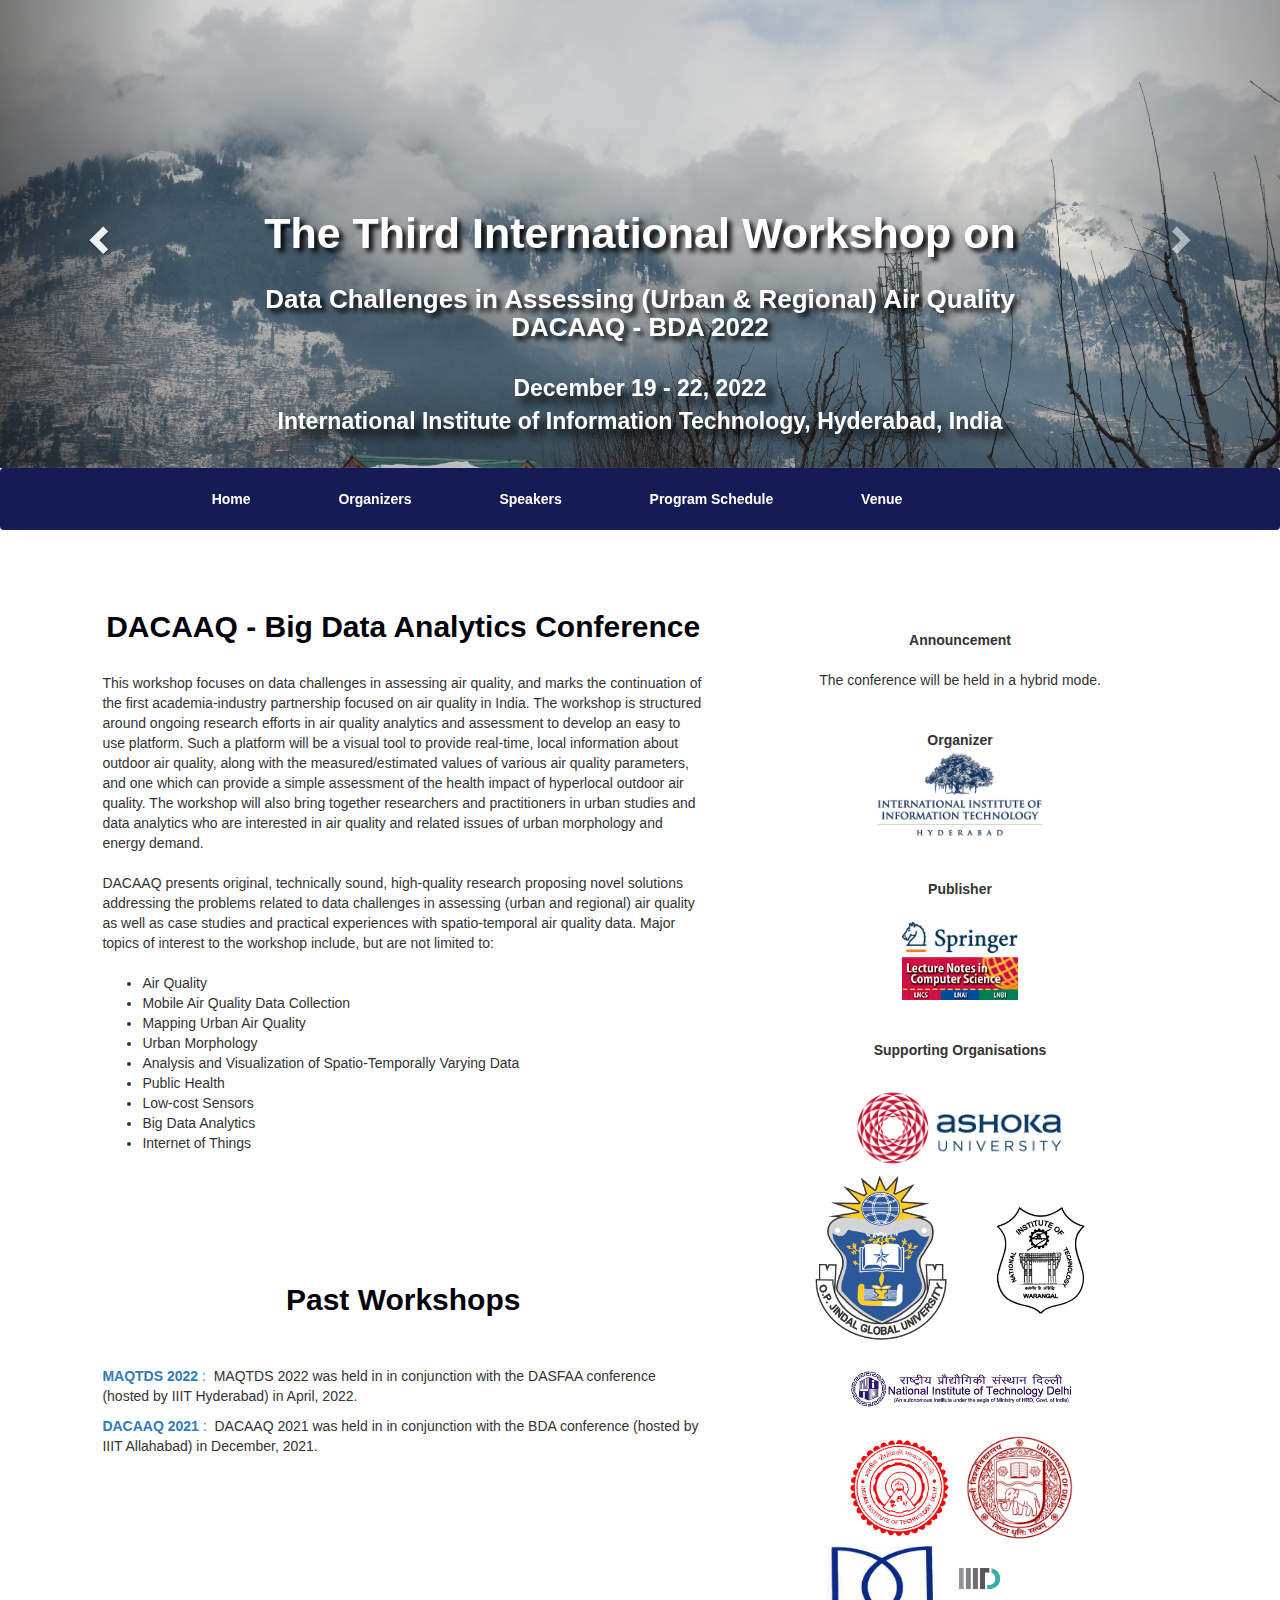
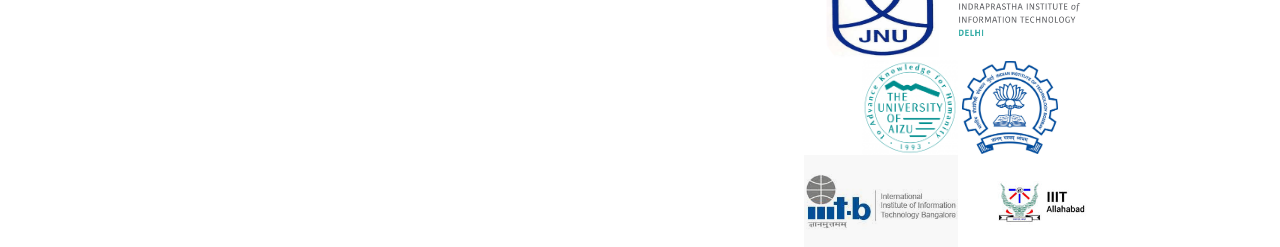
<file: index.html>
<!DOCTYPE html>
<html lang="en">
<head>
 <title>DACAAQ 2022</title>
  <meta charset="utf-8">
  <meta name="viewport" content="width=device-width, initial-scale=1">
  <link rel="stylesheet" href="https://maxcdn.bootstrapcdn.com/bootstrap/4.4.1/css/bootstrap.min.css">
  <script src="https://ajax.googleapis.com/ajax/libs/jquery/3.4.1/jquery.min.js"></script>
  <script src="https://cdnjs.cloudflare.com/ajax/libs/popper.js/1.16.0/umd/popper.min.js"></script>
  <script src="https://maxcdn.bootstrapcdn.com/bootstrap/4.4.1/js/bootstrap.min.js"></script>
  <link rel="stylesheet" type="text/css" href="style.css">
  <link rel="stylesheet" href="https://maxcdn.bootstrapcdn.com/bootstrap/3.4.1/css/bootstrap.min.css">
  <script src="https://ajax.googleapis.com/ajax/libs/jquery/3.5.1/jquery.min.js"></script>
  <link rel="stylesheet" href="https://cdnjs.cloudflare.com/ajax/libs/font-awesome/4.7.0/css/font-awesome.min.css">
</head>

   <style>
  /* Make the image fully responsive */


.carousel-inner img {
      width: 100%;
     
  }

.dropdown-item:hover {
  background-color: maroon;
}

    @media only screen and (max-width: 849px) {

      .para{font:11px!important;}

      .carousel-caption {
        padding-top: 10px !important;
        padding-bottom: 0px !important;
      }

      .carousel-image {
        height: 100%px;
        width: 100%;
      }

      .header-text {
        font-size: 13px;
        text-shadow: 2.2px 2.2px 5px black;
      }

      .header-main {
        font-size: 15px;
        text-shadow: 2.2px 2.2px 5px black;
      }
    }

    @media only screen and (min-width: 850px) {

       .para{font:11px!important;}

      .carousel-caption {
        padding-top: 10px !important;
        padding-bottom: 0px !important;
      }

      .carousel-image {
        height: 100%;
        width: 100%;
      }

      .header-text {
        font-size: 25px;
        text-shadow: 4px 4px 5px black;
      }

      .header-main {
        font-size: 43px;
        text-shadow: 4px 4px 5px black;
      }
      .header-mainn {
        font-size: 26px;
        text-shadow: 4px 4px 5px black;
      }
      .header-mainnn {
        font-size: 23px;
        text-shadow: 8px 8px 8px black;
      }
    }

  </style>

 
  <div id="myCarousel" class="carousel slide" data-ride="carousel">
    <!-- Indicators -->

    <!-- Wrapper for slides -->
  <div class="carousel-inner">
    <div class="carousel-item active">
      <img src="images/DSC_0007.JPG" >
    </div>
    <div class="carousel-item">
      <img src="images/DSC_0010.JPG"  >
    </div>
    <div class="carousel-item">
      <img src="images/DSC_0020.JPG" >
    </div>
  
    </div>

    <!-- Left and right controls -->
    <a class="left carousel-control" href="#myCarousel" data-slide="prev">
      <span class="glyphicon glyphicon-chevron-left"></span>
      <span class="sr-only">Previous</span>
    </a>
    <a class="right carousel-control" href="#myCarousel" data-slide="next">
      <span class="glyphicon glyphicon-chevron-right"></span>
      <span class="sr-only">Next</span>
    </a>
      <div class="carousel-caption">
          <p class="header-main"><b>The Third International Workshop on<br>
          <h3 class="header-mainn">Data Challenges in Assessing (Urban & Regional) Air Quality
         DACAAQ - BDA 2022</h3><br>
<p class="header-mainnn">December 19 - 22, 2022<br>
International Institute of Information Technology, Hyderabad, India</p></b></p></div>
  </div>
</div>

 <nav class="navbar navbar-expand-md " style="background-color: #151B54!Important; color: white!Important; 
  text-align: center;">
      <button class="navbar-toggler" type="button" data-toggle="collapse" data-target="#navbarNav"
aria-controls="navbarNav" aria-expanded="false" aria-label="Toggle navigation">
<i class="fa fa-bars" aria-hidden="true"></i>
      </button>
      <div class="collapse navbar-collapse" id="navbarNav">
<ul class="navbar-nav container">
  <li class="nav-item active">
   <a class="nav-link" href="index.html" style="font-weight: bold;color: white!Important"> <span class="sr-only">(current)</span></a>
 </li>
 <li class="nav-item active">
   <a class="nav-link" href="index.html" style="font-weight: bold;color: white!Important"><b>Home</b> <span class="sr-only">(current)</span></a>
 </li>
 
 <li class="nav-item">
   <a class="nav-link" href="organ.html" style="font-weight: bold;color: white!Important"><b>Organizers</b></a>
 </li>
   
 <li class="nav-item">
   <a class="nav-link" href="speakers.html" style="font-weight: bold;color: white!Important"><b>Speakers</b></a>
 </li>
 <a class="nav-link" href="programs.html" style="font-weight: bold;color: white!Important"><b>Program Schedule</b></a>
  <li class="nav-item active">
   <a class="nav-link" href="venue.html" style="font-weight: bold;color: white!Important"><b>Venue</b><span class="sr-only">(current)</span></a>
 </li>
       <a class="nav-link" href="index.html" style="font-weight: bold;color: white!Important"> <span class="sr-only">(current)</span></a>
 </li>
 <li class="nav-item active">
      <!--
      <a class="dropdown-item"  href="/conference/attendees/visa" style="color: white!Important">Visa Inquiry</a>
<a class="dropdown-item" href="/conference/attendees/travel" style="color: white!Important">Travel And Accommodation</a>
<a class="dropdown-item" href="/conference/attendees/gallery" style="color: white!Important">Gallery</a>
   </div>
 </li>
   
 <li class="nav-item">
   <a class="nav-link" href="/conference/tutorials" style="color: white!Important">Tutorials</a>
 </li>
   
 <li class="nav-item">
   <a class="nav-link" href="/conference/workshops"style="color: white!Important">Workshops</a>
 </li>
   
 <li class="nav-item">
      <a class="nav-link" href="/conference/registration" style="color: white!Important">Registration</a>
    </li>

    <li class="nav-item">
    <a class="nav-link" href="/conference/sponsorship" style="color: white!Important">Sponsorship</a>
    </li>
-->

   
       </ul>
     </div>
   </nav>
 </div>

 <body>
<style>.side-container {
  position: absolute;
  right: 10%;
  left: 60%;
}

.bide-container {
  position: absolute;
  right: 45%;
  left:8%;
}

.abide-container {
  right: 45%;
  left:8%;
}</style>

 </div>
      </div>
      <div class="side-container">
        <center>
          <div class="side-ele">
            <div class="side-title">

              <br>
              <strong class="cfp"><br><br><br>
                Announcement<br><br>
              </strong>
              
                The conference will be held in a hybrid mode.<br>

             
              <strong class="cfp"><br><br>
                Organizer
              </strong>
            </div>
            <div class="side-img">
              <a target="_blank" href="https://ashoka.edu.in">
                <img width="45%" src="images/Ashoka.png"></a>
            </div><br><br>
          </div>
          <div class="side-ele">
            <div class="side-title">
              <strong class="cfp">
                Publisher
              </strong>
            </div><br>
            <div class="side-img">
              <a target="_blank" href="https://www.springer.com/gp/computer-science/lncs">
                <img width="30%" src="images/Springer.png">
              </a>
            </div>
          </div><br><br>
<div class="side-ele">
            <div class="side-title">
              <strong class="cfp">
                Supporting Organisations
              </strong>
            </div>
            <div class="side-img"><br>
                           <a target="_blank" href="https://www.ashoka.edu.in">
                <img width="60%" src="Ashoka.png"><br>
              </a>
                  <a target="_blank" href="https://jgu.edu.in/">
                <img width="40%" src="images/opj.png">
              </a>
                <a target="_blank" href="https://www.nitw.ac.in/">
                <img width="40%" src="images/nitw.jpg">
              </a><br><br>
            	 <a target="_blank" href="https://www.nitdelhi.ac.in">
                <img width="60%" src="images/nitd.png"><br>
              </a><br>
              <a target="_blank" href="https://home.iitd.ac.in/">
                <img width="30%" src="images/iitd.png">
              </a>
              <a target="_blank" href="http://www.du.ac.in">
                <img width="30%" src="images/du.png">
              </a><br>
              <a target="_blank" href="https://www.jnu.ac.in/">
                <img width="30%" src="images/jnu.jpg">
              </a>
              <a target="_blank" href="https://www.iiitd.ac.in/">
                <img width="40%" src="images/iiitd.jpg">
              </a><br>
              <a target="_blank" href="https://www.u-aizu.ac.jp/en/">
                <img width="25%" src="images/aizu.png">
              </a>
              <a target="_blank" href="http://www.iitb.ac.in/">
                <img width="25%" src="images/iitb.jpg"><br>
  				<a target="_blank" href="https://www.iiitb.ac.in/">
                <img width="40%" src="images/iiitb.png">
              </a>
              <a target="_blank" href="https://www.iiita.ac.in/">
                <img width="40%" src="images/iiita.jpg">

              </a>
              <br>
            </div>
          </div>

</center></div>
  <div class="bide-container">

          <center>
            <br><br>
            <h2><strong style="color: #03000e">DACAAQ - Big Data Analytics Conference</strong></h2></center><br>

   <div class="para">This workshop focuses on data challenges in assessing air quality, and marks the continuation of the first academia-industry partnership focused on air quality in India. The workshop is structured around ongoing research efforts in air quality analytics and assessment to develop an easy to use platform. Such a platform will be a visual tool to provide real-time, local information about outdoor air quality, along with the measured/estimated values of various air quality parameters, and one which can provide a simple assessment of the health impact of hyperlocal outdoor air quality. The workshop will also bring together researchers and practitioners in urban studies and data analytics who are interested in air quality and related issues of urban morphology and energy demand. <br><br>

DACAAQ presents original, technically sound, high-quality research proposing novel solutions addressing the problems related to data challenges in assessing (urban and regional) air quality as well as case studies and practical experiences with spatio-temporal air quality data. Major topics of interest to the workshop include, but are not limited to: <br><br>

<ul>

<li>Air Quality
<li>Mobile Air Quality Data Collection 
<li>Mapping Urban Air Quality
<li>Urban Morphology
<li>Analysis and Visualization of Spatio-Temporally Varying Data
<li>Public Health
<li>Low-cost Sensors
<li>Big Data Analytics
<li>Internet of Things

</ul> 

<br><br>

<br>
          <center><br><br>
            <h2><strong style="color: #03000e">Past Workshops</strong></h2><br>
          </center><br>


              <p><a href="https://cs.ashoka.edu.in/maqtds/" target="_blank"><b>MAQTDS 2022</b> :</a>&nbsp; MAQTDS 2022 was held in in conjunction with the DASFAA conference (hosted by IIIT Hyderabad) in April, 2022.</p>

              <p><a href="https://ml2ct.ashoka.edu.in/en/events/bda-dacaaq/" target="_blank"> <b>DACAAQ 2021</b> :</a>&nbsp; DACAAQ 2021 was held in in conjunction with the BDA conference (hosted by IIIT Allahabad) in December, 2021.</p>


            </ul>
            <br />
          </div>

  
  <!-- Left and right controls -->
 </div>
</body>
</html>
</file>
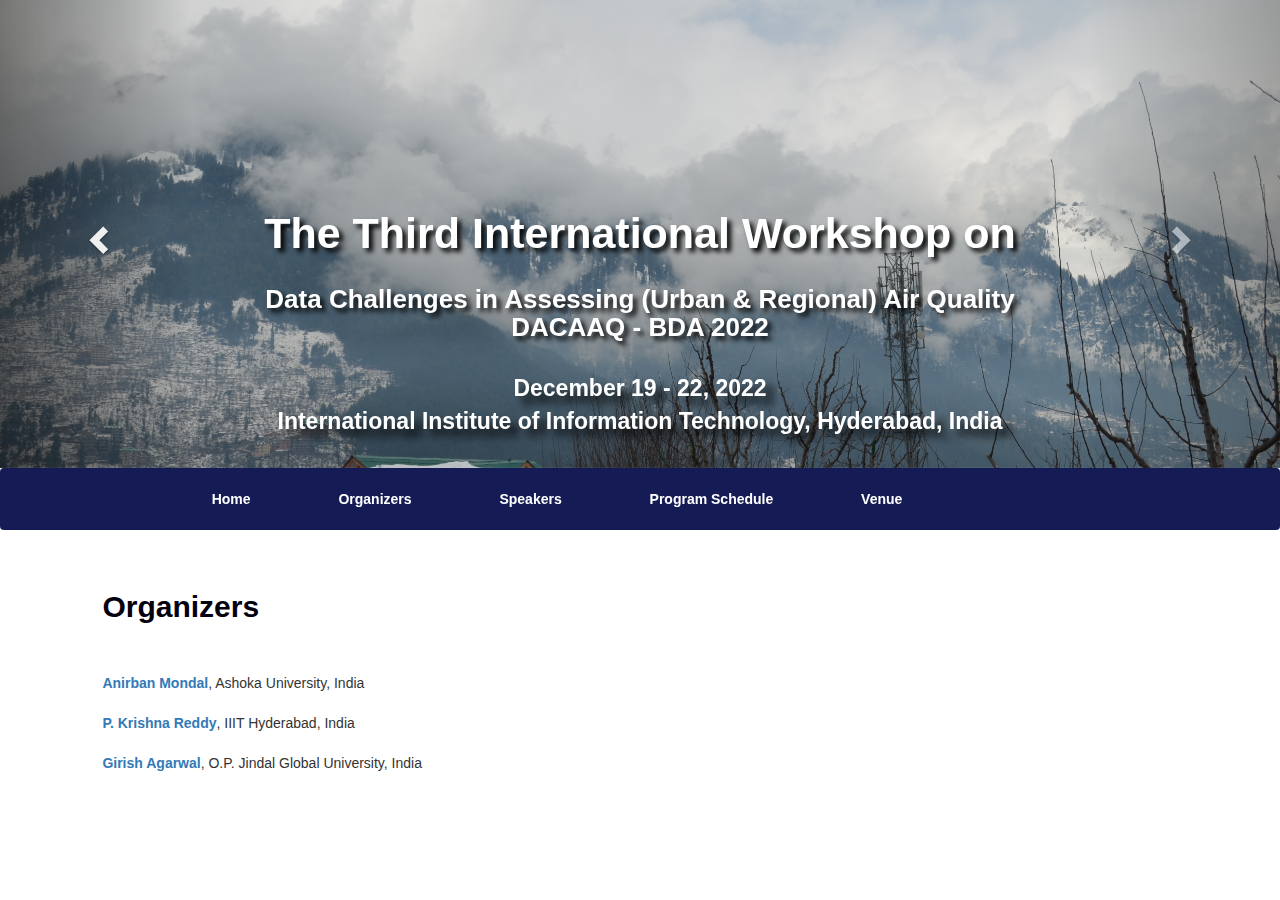
<file: organ.html>
<!DOCTYPE html>
<html lang="en">
<head>
 <title>DACAAQ 2022</title>
  <meta charset="utf-8">
  <meta name="viewport" content="width=device-width, initial-scale=1">
  <link rel="stylesheet" href="https://maxcdn.bootstrapcdn.com/bootstrap/4.4.1/css/bootstrap.min.css">
  <script src="https://ajax.googleapis.com/ajax/libs/jquery/3.4.1/jquery.min.js"></script>
  <script src="https://cdnjs.cloudflare.com/ajax/libs/popper.js/1.16.0/umd/popper.min.js"></script>
  <script src="https://maxcdn.bootstrapcdn.com/bootstrap/4.4.1/js/bootstrap.min.js"></script>
  <link rel="stylesheet" type="text/css" href="style.css">
  <link rel="stylesheet" href="https://maxcdn.bootstrapcdn.com/bootstrap/3.4.1/css/bootstrap.min.css">
  <script src="https://ajax.googleapis.com/ajax/libs/jquery/3.5.1/jquery.min.js"></script>
  <link rel="stylesheet" href="https://cdnjs.cloudflare.com/ajax/libs/font-awesome/4.7.0/css/font-awesome.min.css">
</head>

   <style>
  /* Make the image fully responsive */


.carousel-inner img {
      width: 100%;
     
  }

.dropdown-item:hover {
  background-color: maroon;
}

    @media only screen and (max-width: 849px) {

      .para{font:11px!important;}

      .carousel-caption {
        padding-top: 10px !important;
        padding-bottom: 0px !important;
      }

      .carousel-image {
        height: 100%px;
        width: 100%;
      }

      .header-text {
        font-size: 13px;
        text-shadow: 2.2px 2.2px 5px black;
      }

      .header-main {
        font-size: 15px;
        text-shadow: 2.2px 2.2px 5px black;
      }
    }

    @media only screen and (min-width: 850px) {

       .para{font:11px!important;}

      .carousel-caption {
        padding-top: 10px !important;
        padding-bottom: 0px !important;
      }

      .carousel-image {
        height: 100%;
        width: 100%;
      }

      .header-text {
        font-size: 25px;
        text-shadow: 4px 4px 5px black;
      }

      .header-main {
        font-size: 43px;
        text-shadow: 4px 4px 5px black;
      }
      .header-mainn {
        font-size: 26px;
        text-shadow: 4px 4px 5px black;
      }
      .header-mainnn {
        font-size: 23px;
        text-shadow: 8px 8px 8px black;
      }
    }

  </style>

 
  <div id="myCarousel" class="carousel slide" data-ride="carousel">
    <!-- Indicators -->

    <!-- Wrapper for slides -->
  <div class="carousel-inner">
    <div class="carousel-item active">
      <img src="images/DSC_0007.JPG" >
    </div>
    <div class="carousel-item">
      <img src="images/DSC_0010.JPG"  >
    </div>
    <div class="carousel-item">
      <img src="images/DSC_0020.JPG" >
    </div>
  
    </div>

    <!-- Left and right controls -->
    <a class="left carousel-control" href="#myCarousel" data-slide="prev">
      <span class="glyphicon glyphicon-chevron-left"></span>
      <span class="sr-only">Previous</span>
    </a>
    <a class="right carousel-control" href="#myCarousel" data-slide="next">
      <span class="glyphicon glyphicon-chevron-right"></span>
      <span class="sr-only">Next</span>
    </a>
      <div class="carousel-caption">
          <p class="header-main"><b>The Third International Workshop on<br>
          <h3 class="header-mainn">Data Challenges in Assessing (Urban & Regional) Air Quality
         DACAAQ - BDA 2022</h3><br>
<p class="header-mainnn">December 19 - 22, 2022<br>
International Institute of Information Technology, Hyderabad, India</p></b></p></div>
  </div>
</div>

 <nav class="navbar navbar-expand-md " style="background-color: #151B54!Important; color: white!Important; 
  text-align: center;">
      <button class="navbar-toggler" type="button" data-toggle="collapse" data-target="#navbarNav"
aria-controls="navbarNav" aria-expanded="false" aria-label="Toggle navigation">
<i class="fa fa-bars" aria-hidden="true"></i>
      </button>
      <div class="collapse navbar-collapse" id="navbarNav">
<ul class="navbar-nav container">
  <li class="nav-item active">
   <a class="nav-link" href="index.html" style="font-weight: bold;color: white!Important"> <span class="sr-only">(current)</span></a>
 </li>
 <li class="nav-item active">
   <a class="nav-link" href="index.html" style="font-weight: bold;color: white!Important"><b>Home</b> <span class="sr-only">(current)</span></a>
 </li>
 
 <li class="nav-item">
   <a class="nav-link" href="organ.html" style="font-weight: bold;color: white!Important"><b>Organizers</b></a>
 </li>
   
 <li class="nav-item">
   <a class="nav-link" href="speakers.html" style="font-weight: bold;color: white!Important"><b>Speakers</b></a>
 </li>
 <a class="nav-link" href="programs.html" style="font-weight: bold;color: white!Important"><b>Program Schedule</b></a>
  <li class="nav-item active">
   <a class="nav-link" href="venue.html" style="font-weight: bold;color: white!Important"><b>Venue</b><span class="sr-only">(current)</span></a>
 </li>
       <a class="nav-link" href="index.html" style="font-weight: bold;color: white!Important"> <span class="sr-only">(current)</span></a>
 </li>
 <li class="nav-item active">
      <!--
      <a class="dropdown-item"  href="/conference/attendees/visa" style="color: white!Important">Visa Inquiry</a>
<a class="dropdown-item" href="/conference/attendees/travel" style="color: white!Important">Travel And Accommodation</a>
<a class="dropdown-item" href="/conference/attendees/gallery" style="color: white!Important">Gallery</a>
   </div>
 </li>
   
 <li class="nav-item">
   <a class="nav-link" href="/conference/tutorials" style="color: white!Important">Tutorials</a>
 </li>
   
 <li class="nav-item">
   <a class="nav-link" href="/conference/workshops"style="color: white!Important">Workshops</a>
 </li>
   
 <li class="nav-item">
      <a class="nav-link" href="/conference/registration" style="color: white!Important">Registration</a>
    </li>

    <li class="nav-item">
    <a class="nav-link" href="/conference/sponsorship" style="color: white!Important">Sponsorship</a>
    </li>
-->

   
       </ul>
     </div>
   </nav>
 </div>

 <body>
<style>.side-container {
  position: absolute;
  right: 10%;
  left: 60%;
}

.bide-container {
  position: absolute;
  right: 45%;
  left:8%;
}

.abide-container {
  right: 45%;
  left:8%;
}</style>

 </div>
      </div>

</center></div>

<br>
<div class="bide-container">

         
            
            <h2><strong style="color: #03000e;">Organizers</strong></h2><br>
<br>
      <p>
                      <a href="https://www.ashoka.edu.in/profile/anirban-mondal/"><b>Anirban Mondal</b></a>, Ashoka University, India<br><br>
         <a href="https://faculty.iiit.ac.in/~pkreddy/"><b>P. Krishna Reddy</b></a>, IIIT Hyderabad, India<br><br>
         <a href="https://jgu.edu.in/jsaa/node/64"><b>Girish Agarwal</b></a>, O.P. Jindal Global University, India<br><br>

      </p>
     </div>
    <br><br>

    </div>
  
  </a>
</div>
</body>
</html>
</file>
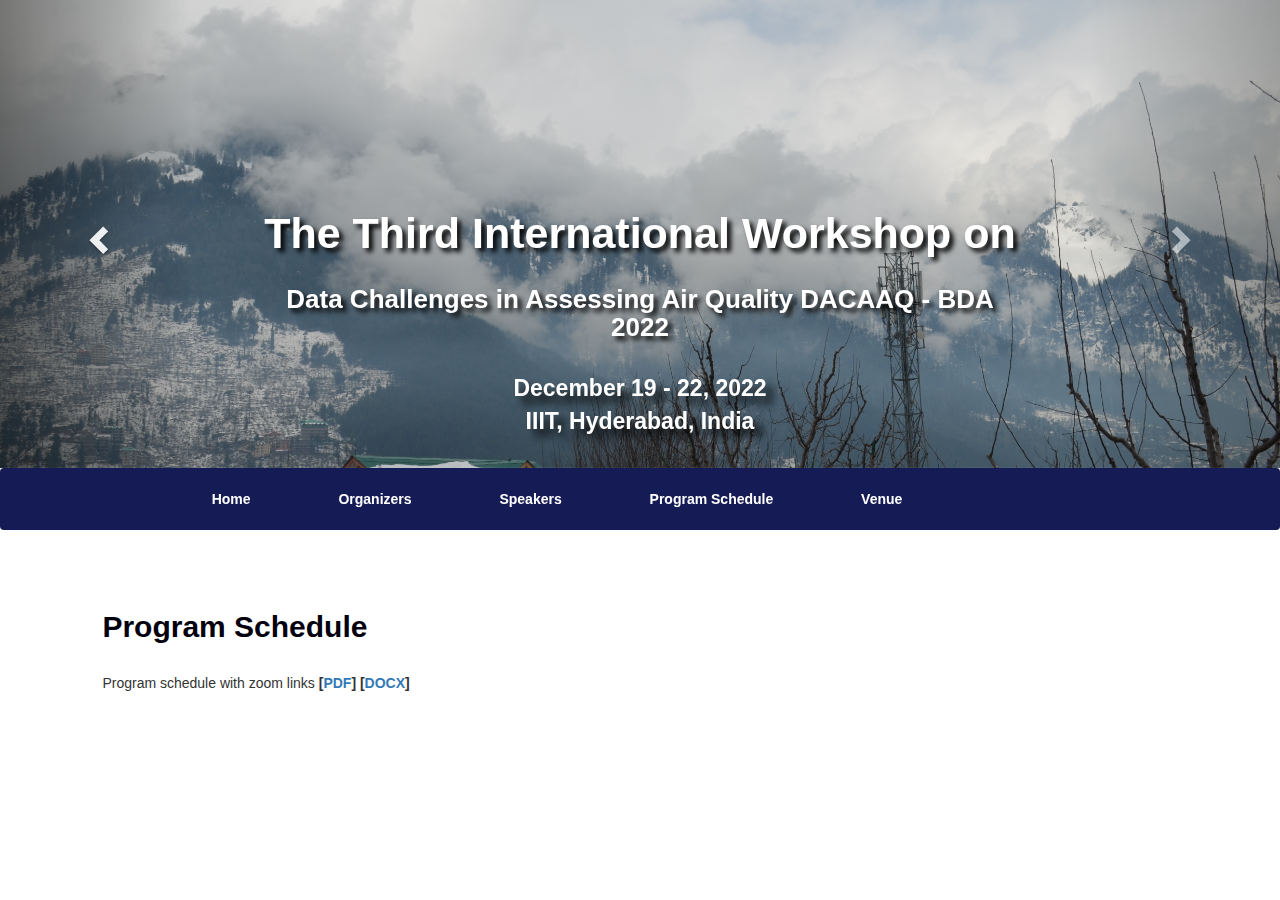
<file: programs.html>
<!DOCTYPE html>
<html lang="en">
<head>
 <title>DACAAQ 2022</title>
  <meta charset="utf-8">
  <meta name="viewport" content="width=device-width, initial-scale=1">
  <link rel="stylesheet" href="https://maxcdn.bootstrapcdn.com/bootstrap/4.4.1/css/bootstrap.min.css">
  <script src="https://ajax.googleapis.com/ajax/libs/jquery/3.4.1/jquery.min.js"></script>
  <script src="https://cdnjs.cloudflare.com/ajax/libs/popper.js/1.16.0/umd/popper.min.js"></script>
  <script src="https://maxcdn.bootstrapcdn.com/bootstrap/4.4.1/js/bootstrap.min.js"></script>
  <link rel="stylesheet" type="text/css" href="style.css">
  <link rel="stylesheet" href="https://maxcdn.bootstrapcdn.com/bootstrap/3.4.1/css/bootstrap.min.css">
  <script src="https://ajax.googleapis.com/ajax/libs/jquery/3.5.1/jquery.min.js"></script>
  <link rel="stylesheet" href="https://cdnjs.cloudflare.com/ajax/libs/font-awesome/4.7.0/css/font-awesome.min.css">
</head>

   <style>
  /* Make the image fully responsive */


.carousel-inner img {
      width: 100%;
     
  }

.dropdown-item:hover {
  background-color: maroon;
}

@media only screen and (max-width: 499px) {

      .para{font:11px!important;}

      .carousel-caption {
        padding-top: 10px !important;
        padding-bottom: 0px !important;
      }

      .carousel-image {
        height: 100%px;
        width: 100%;
      }

      .header-text {
        font-size: 13px;
        text-shadow: 2.2px 2.2px 5px black;
      }

      .header-main {
        font-size: 12px;
        text-shadow: 2.2px 2.2px 5px black;
      }
      .header-mainn {
        font-size: 12px;
        text-shadow: 2.2px 2.2px 5px black;
      }
      .header-mainnn {
        font-size: 12px;
        text-shadow: 2.2px 2.2px 8px black;
      }
    }


 @media only screen and (min-width: 500px) {

      .para{font:11px!important;}

      .carousel-caption {
        padding-top: 10px !important;
        padding-bottom: 0px !important;
      }

      .carousel-image {
        height: 100%px;
        width: 100%;
      }

      .header-text {
        font-size: 13px;
        text-shadow: 2.2px 2.2px 5px black;
      }

      .header-main {
        font-size: 15px;
        text-shadow: 2.2px 2.2px 5px black;
      }
      .header-mainn {
        font-size: 15px;
        text-shadow: 2.2px 2.2px 5px black;
      }
      .header-mainnn {
        font-size: 15px;
        text-shadow: 2.2px 2.2px 8px black;
      }
    }

    @media only screen and (min-width: 600px) {

      .para{font:11px!important;}

      .carousel-caption {
        padding-top: 10px !important;
        padding-bottom: 0px !important;
      }

      .carousel-image {
        height: 100%px;
        width: 100%;
      }

      .header-text {
        font-size: 13px;
        text-shadow: 2.2px 2.2px 5px black;
      }

      .header-main {
        font-size: 20px;
        text-shadow: 2.2px 2.2px 5px black;
      }
      .header-mainn {
        font-size: 20px;
        text-shadow: 2.2px 2.2px 5px black;
      }
      .header-mainnn {
        font-size: 20px;
        text-shadow: 2.2px 2.2px 8px black;
      }
    }

    @media only screen and (min-width: 950px) {

       .para{font:11px!important;}

      .carousel-caption {
        padding-top: 10px !important;
        padding-bottom: 0px !important;
      }

      .carousel-image {
        height: 100%;
        width: 100%;
      }

      .header-text {
        font-size: 25px;
        text-shadow: 4px 4px 5px black;
      }

      .header-main {
        font-size: 43px;
        text-shadow: 4px 4px 5px black;
      }
      .header-mainn {
        font-size: 26px;
        text-shadow: 4px 4px 5px black;
      }
      .header-mainnn {
        font-size: 23px;
        text-shadow: 8px 8px 8px black;
      }
    }

  </style>

 
  <div id="myCarousel" class="carousel slide" data-ride="carousel">
    <!-- Indicators -->

    <!-- Wrapper for slides -->
  <div class="carousel-inner">
    <div class="carousel-item active">
      <img src="images/DSC_0007.JPG" >
    </div>
    <div class="carousel-item">
      <img src="images/DSC_0010.JPG"  >
    </div>
    <div class="carousel-item">
      <img src="images/DSC_0020.JPG" >
    </div>
  
    </div>

    <!-- Left and right controls -->
    <a class="left carousel-control" href="#myCarousel" data-slide="prev">
      <span class="glyphicon glyphicon-chevron-left"></span>
      <span class="sr-only">Previous</span>
    </a>
    <a class="right carousel-control" href="#myCarousel" data-slide="next">
      <span class="glyphicon glyphicon-chevron-right"></span>
      <span class="sr-only">Next</span>
    </a>
      <div class="carousel-caption">
          <p class="header-main"><b>The Third International Workshop on<br>
          <h3 class="header-mainn">Data Challenges in Assessing Air Quality
         DACAAQ - BDA 2022</h3><br>
<p class="header-mainnn">December 19 - 22, 2022<br>
IIIT, Hyderabad, India</p></b></p></div>
  </div>
</div>

 <nav class="navbar navbar-expand-md " style="background-color: #151B54!Important; color: white!Important; 
  text-align: center;">
      <button class="navbar-toggler" type="button" data-toggle="collapse" data-target="#navbarNav"
aria-controls="navbarNav" aria-expanded="false" aria-label="Toggle navigation">
<i class="fa fa-bars" aria-hidden="true"></i>
      </button>
      <div class="collapse navbar-collapse" id="navbarNav">
<ul class="navbar-nav container">
  <li class="nav-item active">
   <a class="nav-link" href="index.html" style="font-weight: bold;color: white!Important"> <span class="sr-only">(current)</span></a>
 </li>
 <li class="nav-item active">
   <a class="nav-link" href="index.html" style="font-weight: bold;color: white!Important"><b>Home</b> <span class="sr-only">(current)</span></a>
 </li>
 
 <li class="nav-item">
   <a class="nav-link" href="organ.html" style="font-weight: bold;color: white!Important"><b>Organizers</b></a>
 </li>
   
 <li class="nav-item">
   <a class="nav-link" href="speakers.html" style="font-weight: bold;color: white!Important"><b>Speakers</b></a>
 </li>
 <a class="nav-link" href="programs.html" style="font-weight: bold;color: white!Important"><b>Program Schedule</b></a>
  <li class="nav-item active">
   <a class="nav-link" href="venue.html" style="font-weight: bold;color: white!Important"><b>Venue</b><span class="sr-only">(current)</span></a>
 </li>
       <a class="nav-link" href="index.html" style="font-weight: bold;color: white!Important"> <span class="sr-only">(current)</span></a>
 </li>
 <li class="nav-item active">
      <!--
      <a class="dropdown-item"  href="/conference/attendees/visa" style="color: white!Important">Visa Inquiry</a>
<a class="dropdown-item" href="/conference/attendees/travel" style="color: white!Important">Travel And Accommodation</a>
<a class="dropdown-item" href="/conference/attendees/gallery" style="color: white!Important">Gallery</a>
   </div>
 </li>
   
 <li class="nav-item">
   <a class="nav-link" href="/conference/tutorials" style="color: white!Important">Tutorials</a>
 </li>
   
 <li class="nav-item">
   <a class="nav-link" href="/conference/workshops"style="color: white!Important">Workshops</a>
 </li>
   
 <li class="nav-item">
      <a class="nav-link" href="/conference/registration" style="color: white!Important">Registration</a>
    </li>

    <li class="nav-item">
    <a class="nav-link" href="/conference/sponsorship" style="color: white!Important">Sponsorship</a>
    </li>
-->

   
       </ul>
     </div>
   </nav>
 </div>

 <body>
<style>.side-container {
  position: absolute;
  right: 10%;
  left: 60%;
}

.bide-container {
  position: absolute;
  right: 8%;
  left:8%;
}

.abide-container {
  right: 45%;
  left:8%;
}</style>

 </div>
      </div>

</center></div>
     
 

          <div class="bide-container">
            <br><br>
            <h2><strong style="color: #03000e">Program Schedule</strong></h2><br>
 

Program schedule with zoom links <b>[<a target="_blank" href="content/BDA2020-ProgramSchedule.pdf">PDF</a>] [<a target="_blank" href="content/BDA2020-ProgramSchedule.docx">DOCX</a>]<br></b><br>          
<br><br><br><br>
  
  <!-- Left and right controls -->
 </div>
</body>
</html>
</file>
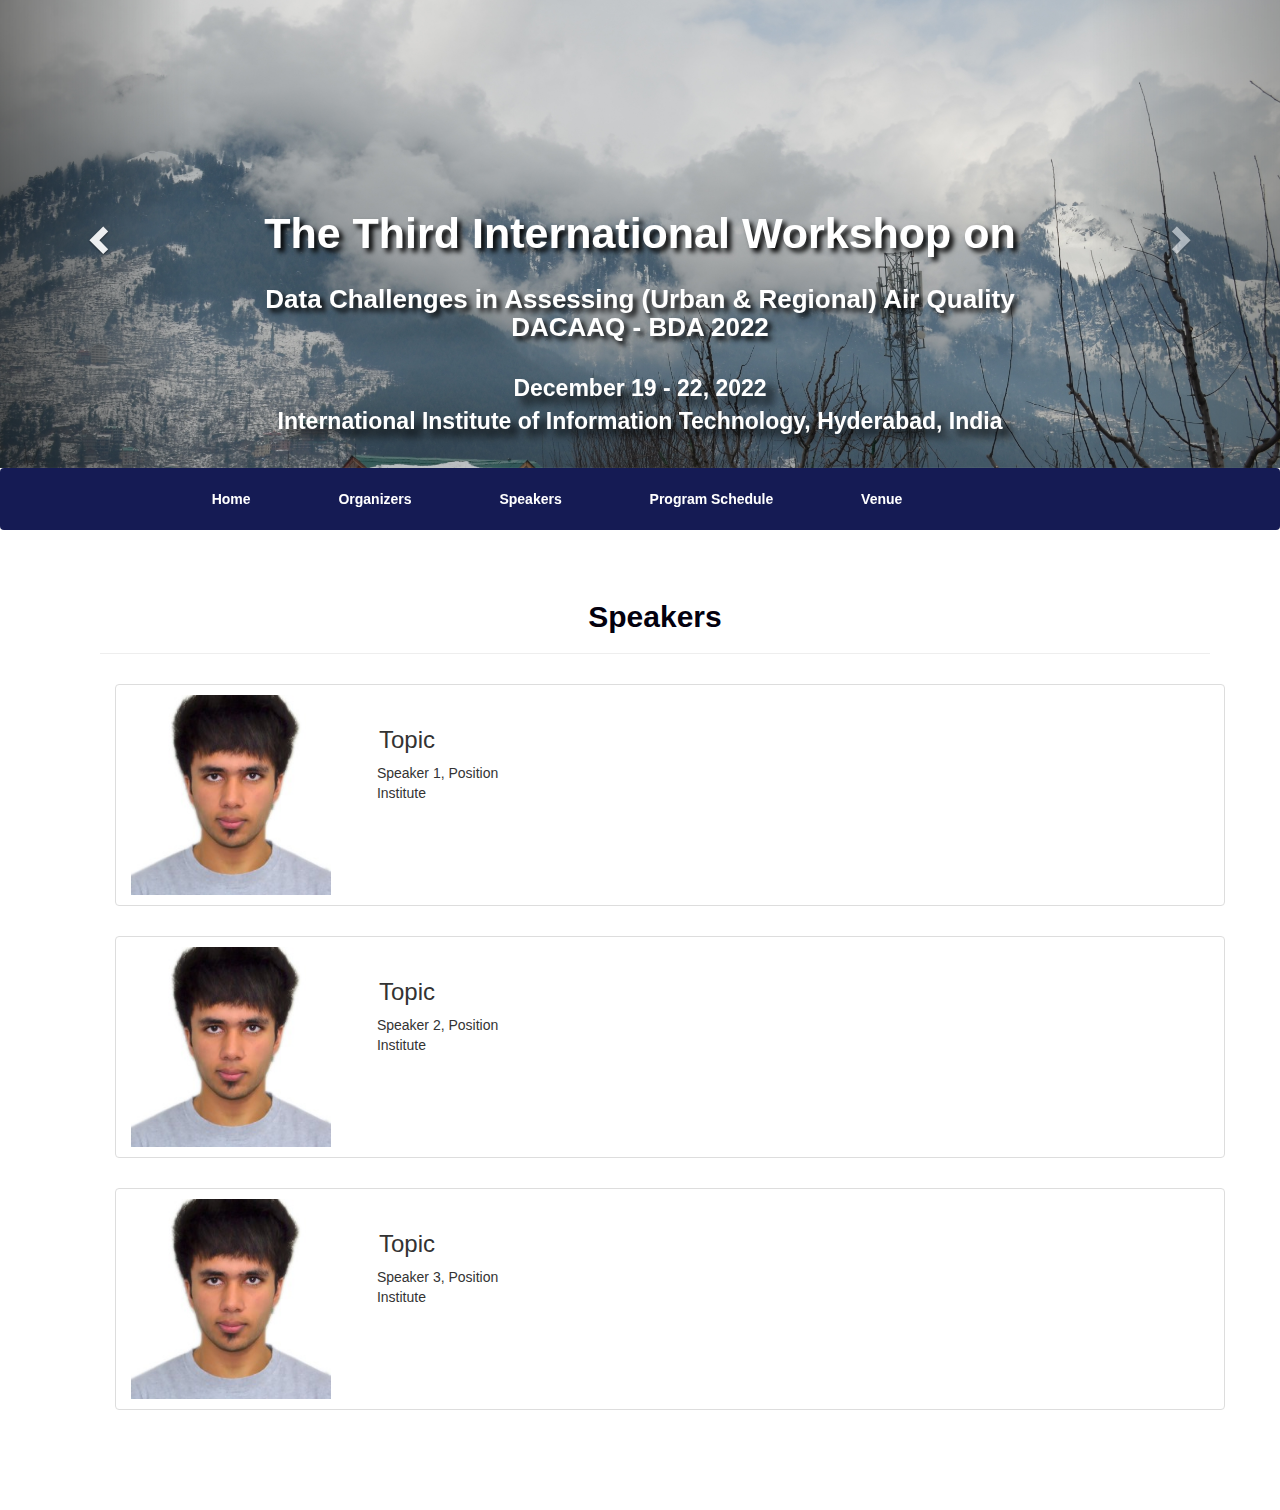
<file: speakers.html>
<!DOCTYPE html>
<html lang="en">
<head>
 <title>DACAAQ 2022</title>
  <meta charset="utf-8">
  <meta name="viewport" content="width=device-width, initial-scale=1">
  <link rel="stylesheet" href="https://maxcdn.bootstrapcdn.com/bootstrap/4.4.1/css/bootstrap.min.css">
  <script src="https://ajax.googleapis.com/ajax/libs/jquery/3.4.1/jquery.min.js"></script>
  <script src="https://cdnjs.cloudflare.com/ajax/libs/popper.js/1.16.0/umd/popper.min.js"></script>
  <script src="https://maxcdn.bootstrapcdn.com/bootstrap/4.4.1/js/bootstrap.min.js"></script>
  <link rel="stylesheet" type="text/css" href="style.css">
  <link rel="stylesheet" href="https://maxcdn.bootstrapcdn.com/bootstrap/3.4.1/css/bootstrap.min.css">
  <script src="https://ajax.googleapis.com/ajax/libs/jquery/3.5.1/jquery.min.js"></script>
  <link rel="stylesheet" href="https://cdnjs.cloudflare.com/ajax/libs/font-awesome/4.7.0/css/font-awesome.min.css">
</head>

   <style>
  /* Make the image fully responsive */


.carousel-inner img {
      width: 100%;
     
  }

.dropdown-item:hover {
  background-color: maroon;
}

    @media only screen and (max-width: 849px) {

      .para{font:11px!important;}

      .carousel-caption {
        padding-top: 10px !important;
        padding-bottom: 0px !important;
      }

      .carousel-image {
        height: 100%px;
        width: 100%;
      }

      .header-text {
        font-size: 13px;
        text-shadow: 2.2px 2.2px 5px black;
      }

      .header-main {
        font-size: 15px;
        text-shadow: 2.2px 2.2px 5px black;
      }
    }

    @media only screen and (min-width: 850px) {

       .para{font:11px!important;}

      .carousel-caption {
        padding-top: 10px !important;
        padding-bottom: 0px !important;
      }

      .carousel-image {
        height: 100%;
        width: 100%;
      }

      .header-text {
        font-size: 25px;
        text-shadow: 4px 4px 5px black;
      }

      .header-main {
        font-size: 43px;
        text-shadow: 4px 4px 5px black;
      }
      .header-mainn {
        font-size: 26px;
        text-shadow: 4px 4px 5px black;
      }
      .header-mainnn {
        font-size: 23px;
        text-shadow: 8px 8px 8px black;
      }
    }

  </style>

 
  <div id="myCarousel" class="carousel slide" data-ride="carousel">
    <!-- Indicators -->

    <!-- Wrapper for slides -->
  <div class="carousel-inner">
    <div class="carousel-item active">
      <img src="images/DSC_0007.JPG" >
    </div>
    <div class="carousel-item">
      <img src="images/DSC_0010.JPG"  >
    </div>
    <div class="carousel-item">
      <img src="images/DSC_0020.JPG" >
    </div>
  
    </div>

    <!-- Left and right controls -->
    <a class="left carousel-control" href="#myCarousel" data-slide="prev">
      <span class="glyphicon glyphicon-chevron-left"></span>
      <span class="sr-only">Previous</span>
    </a>
    <a class="right carousel-control" href="#myCarousel" data-slide="next">
      <span class="glyphicon glyphicon-chevron-right"></span>
      <span class="sr-only">Next</span>
    </a>
      <div class="carousel-caption">
          <p class="header-main"><b>The Third International Workshop on<br>
          <h3 class="header-mainn">Data Challenges in Assessing (Urban & Regional) Air Quality
         DACAAQ - BDA 2022</h3><br>
<p class="header-mainnn">December 19 - 22, 2022<br>
International Institute of Information Technology, Hyderabad, India</p></b></p></div>
  </div>
</div>

 <nav class="navbar navbar-expand-md " style="background-color: #151B54!Important; color: #151B54!Important; 
  text-align: center;">
      <button class="navbar-toggler" type="button" data-toggle="collapse" data-target="#navbarNav"
aria-controls="navbarNav" aria-expanded="false" aria-label="Toggle navigation">
<i class="fa fa-bars" aria-hidden="true"></i>
      </button>
      <div class="collapse navbar-collapse" id="navbarNav">
<ul class="navbar-nav container">
  <li class="nav-item active">
   <a class="nav-link" href="index.html" style="font-weight: bold;color: white!Important"> <span class="sr-only">(current)</span></a>
 </li>
 <li class="nav-item active">
   <a class="nav-link" href="index.html" style="font-weight: bold;color: white!Important"><b>Home</b> <span class="sr-only">(current)</span></a>
 </li>
 
 <li class="nav-item">
   <a class="nav-link" href="organ.html" style="font-weight: bold;color: white!Important"><b>Organizers</b></a>
 </li>
   
 <li class="nav-item">
   <a class="nav-link" href="speakers.html" style="font-weight: bold;color: white!Important"><b>Speakers</b></a>
 </li>
 <a class="nav-link" href="programs.html" style="font-weight: bold;color: white!Important"><b>Program Schedule</b></a>
  <li class="nav-item active">
   <a class="nav-link" href="venue.html" style="font-weight: bold;color: white!Important"><b>Venue</b><span class="sr-only">(current)</span></a>
 </li>
       <a class="nav-link" href="index.html" style="font-weight: bold;color: white!Important"> <span class="sr-only">(current)</span></a>
 </li>
 <li class="nav-item active">
      <!--
      <a class="dropdown-item"  href="/conference/attendees/visa" style="color: white!Important">Visa Inquiry</a>
<a class="dropdown-item" href="/conference/attendees/travel" style="color: white!Important">Travel And Accommodation</a>
<a class="dropdown-item" href="/conference/attendees/gallery" style="color: white!Important">Gallery</a>
   </div>
 </li>
   
 <li class="nav-item">
   <a class="nav-link" href="/conference/tutorials" style="color: white!Important">Tutorials</a>
 </li>
   
 <li class="nav-item">
   <a class="nav-link" href="/conference/workshops"style="color: white!Important">Workshops</a>
 </li>
   
 <li class="nav-item">
      <a class="nav-link" href="/conference/registration" style="color: white!Important">Registration</a>
    </li>

    <li class="nav-item">
    <a class="nav-link" href="/conference/sponsorship" style="color: white!Important">Sponsorship</a>
    </li>
-->

   
       </ul>
     </div>
   </nav>
 </div>

 <body>
<style>.side-container {
  position: absolute;
  right: 10%;
  left: 60%;
}

.bide-container {
  position: absolute;
  right: 45%;
  left:8%;
}

.abide-container {
  right: 45%;
  left:8%;
}</style>

 </div>
      </div>

</center></div>
        <div id="container" class="container">
  <br/>
<div class="sub-1">
  <div class="container" style=" margin: 10px 0 0 0;">
      <h2><strong style="color: #03000e;"><center>Speakers</center></strong></h2>
      <hr/>
      <ul class="list-group">
            <div class="container" style=" margin: 10px 0 0 0;">  <li class="list-group-item"><img src="images/image2.jpg" height="200"><div style="display: inline-block;"><h3>&emsp;&emsp;Topic</h3>&emsp;&emsp;&emsp;  Speaker 1, Position
<br>&emsp;&emsp;&emsp; Institute<br/>
        </a></li></div><br>
    <div class="container" style=" margin: 10px 0 0 0;"><li class="list-group-item"><img src="images/image1.jpg" height="200"><div style="display: inline-block;">
                <h3>&emsp;&emsp;Topic
</h3>&emsp;&emsp;&emsp; Speaker 2, Position <br>&emsp;&emsp;&emsp; Institute<br/>
        </a></li></div><br>
        <div class="container" style=" margin: 10px 0 0 0;"><li class="list-group-item"><img src="images/image3.jpg" height="200"><div style="display: inline-block;">
                <h3>&emsp;&emsp;Topic
</h3>&emsp;&emsp;&emsp; Speaker 3, Position<br>&emsp;&emsp;&emsp; Institute<a/><br/>
       </li></div>
      </ul>

      <br/>

      
      </div>  
    </div>
  </div>

      
      </div>  
    </div>
  </div>
  <br/><br/><br/>
</div>
</div>  
</div>
</body>

</html>

  
</div>
</body>
</html>
</file>
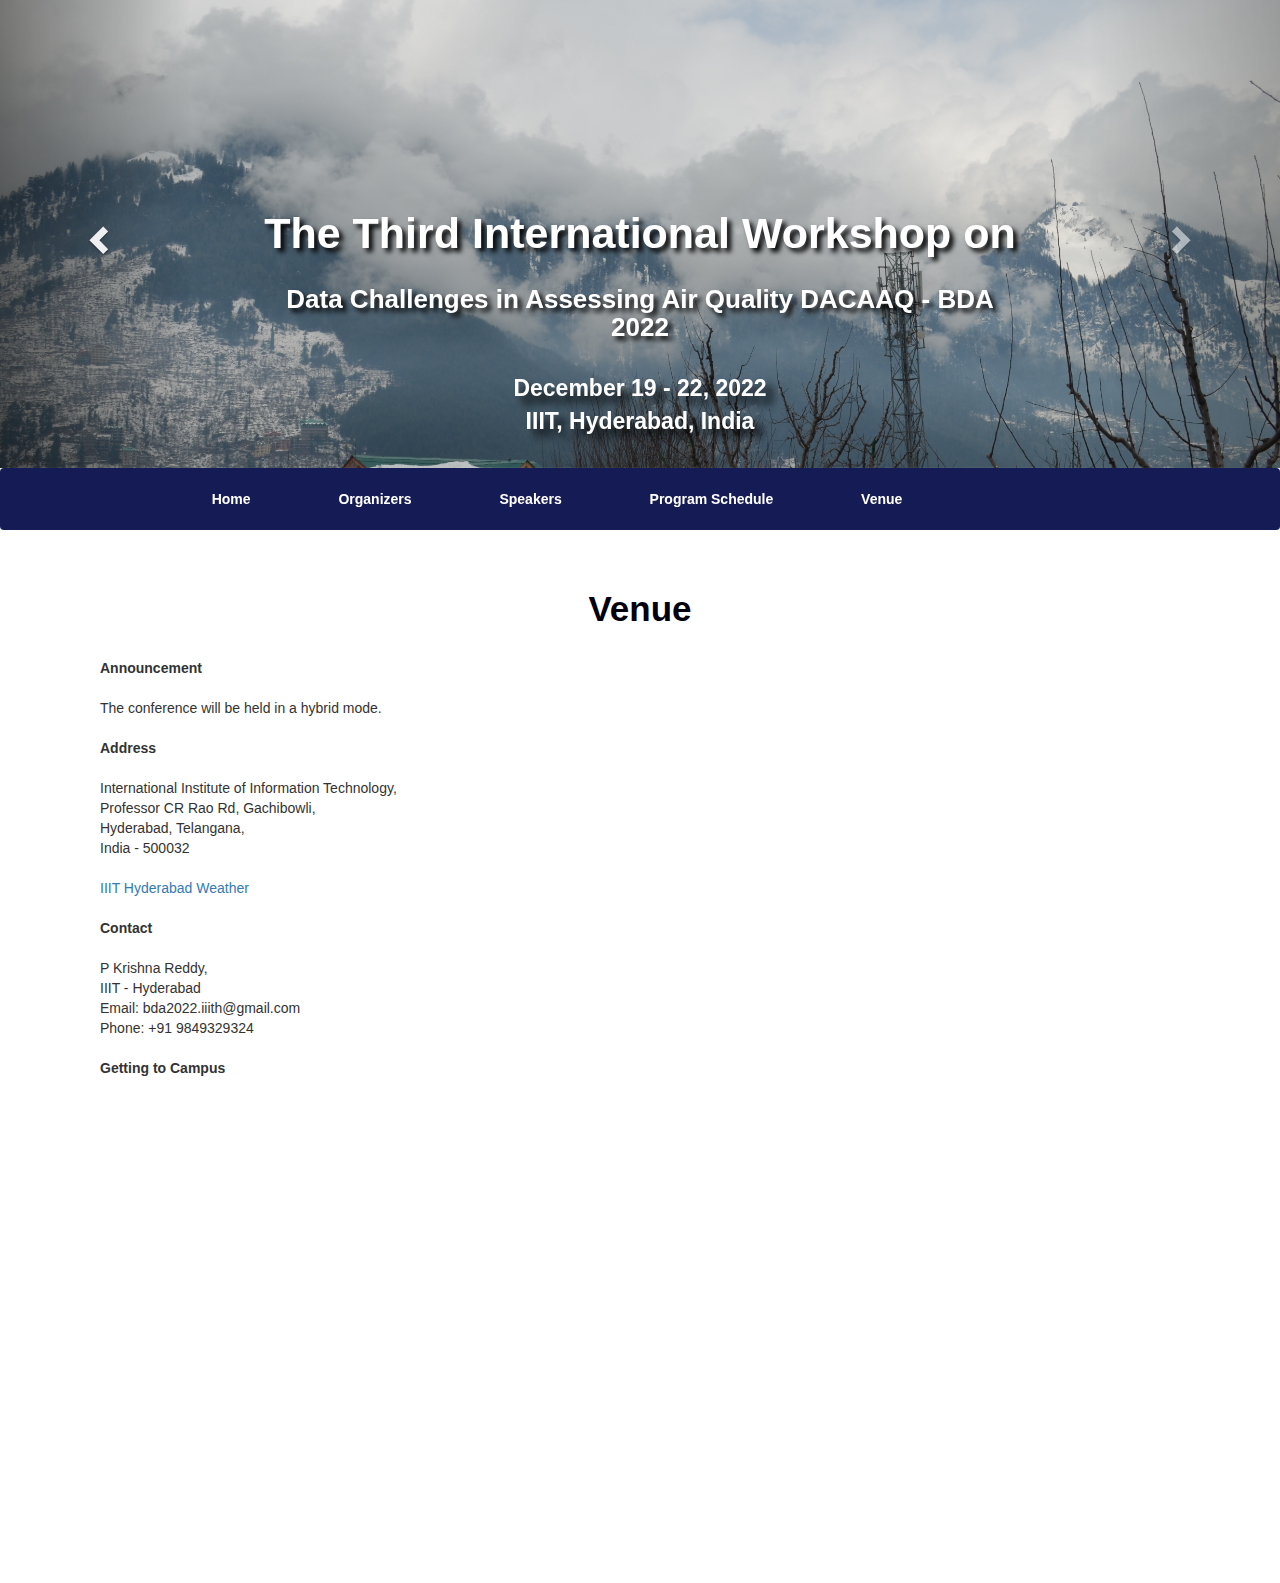
<file: venue.html>
<!DOCTYPE html>
<html lang="en">
<head>
 <title>DACAAQ 2022</title>
  <meta charset="utf-8">
  <meta name="viewport" content="width=device-width, initial-scale=1">
  <link rel="stylesheet" href="https://maxcdn.bootstrapcdn.com/bootstrap/4.4.1/css/bootstrap.min.css">
  <script src="https://ajax.googleapis.com/ajax/libs/jquery/3.4.1/jquery.min.js"></script>
  <script src="https://cdnjs.cloudflare.com/ajax/libs/popper.js/1.16.0/umd/popper.min.js"></script>
  <script src="https://maxcdn.bootstrapcdn.com/bootstrap/4.4.1/js/bootstrap.min.js"></script>
  <link rel="stylesheet" type="text/css" href="style.css">
  <link rel="stylesheet" href="https://maxcdn.bootstrapcdn.com/bootstrap/3.4.1/css/bootstrap.min.css">
  <script src="https://ajax.googleapis.com/ajax/libs/jquery/3.5.1/jquery.min.js"></script>
  <link rel="stylesheet" href="https://cdnjs.cloudflare.com/ajax/libs/font-awesome/4.7.0/css/font-awesome.min.css">
</head>

   <style>
  /* Make the image fully responsive */


.carousel-inner img {
      width: 100%;
     
  }

.dropdown-item:hover {
  background-color: maroon;
}

    @media only screen and (max-width: 849px) {

      .para{font:11px!important;}

      .carousel-caption {
        padding-top: 10px !important;
        padding-bottom: 0px !important;
      }

      .carousel-image {
        height: 100%px;
        width: 100%;
      }

      .header-text {
        font-size: 13px;
        text-shadow: 2.2px 2.2px 5px black;
      }

      .header-main {
        font-size: 15px;
        text-shadow: 2.2px 2.2px 5px black;
      }
      .header-mainn {
        font-size: 15px;
        text-shadow: 2.2px 2.2px 5px black;
      }
      .header-mainnn {
        font-size: 15px;
        text-shadow: 2.2px 2.2px 8px black;
      }
    }

    @media only screen and (min-width: 850px) {

       .para{font:11px!important;}

      .carousel-caption {
        padding-top: 10px !important;
        padding-bottom: 0px !important;
      }

      .carousel-image {
        height: 100%;
        width: 100%;
      }

      .header-text {
        font-size: 25px;
        text-shadow: 4px 4px 5px black;
      }

      .header-main {
        font-size: 43px;
        text-shadow: 4px 4px 5px black;
      }
      .header-mainn {
        font-size: 26px;
        text-shadow: 4px 4px 5px black;
      }
      .header-mainnn {
        font-size: 23px;
        text-shadow: 8px 8px 8px black;
      }
    }

  </style>

 
  <div id="myCarousel" class="carousel slide" data-ride="carousel">
    <!-- Indicators -->

    <!-- Wrapper for slides -->
  <div class="carousel-inner">
    <div class="carousel-item active">
      <img src="images/DSC_0007.JPG" >
    </div>
    <div class="carousel-item">
      <img src="images/DSC_0010.JPG"  >
    </div>
    <div class="carousel-item">
      <img src="images/DSC_0020.JPG" >
    </div>
  
    </div>

    <!-- Left and right controls -->
    <a class="left carousel-control" href="#myCarousel" data-slide="prev">
      <span class="glyphicon glyphicon-chevron-left"></span>
      <span class="sr-only">Previous</span>
    </a>
    <a class="right carousel-control" href="#myCarousel" data-slide="next">
      <span class="glyphicon glyphicon-chevron-right"></span>
      <span class="sr-only">Next</span>
    </a>
      <div class="carousel-caption">
          <p class="header-main"><b>The Third International Workshop on<br>
          <h3 class="header-mainn">Data Challenges in Assessing Air Quality
         DACAAQ - BDA 2022</h3><br>
<p class="header-mainnn">December 19 - 22, 2022<br>
IIIT, Hyderabad, India</p></b></p></div>
  </div>
</div>

 <nav class="navbar navbar-expand-md " style="background-color: #151B54!Important; color: white!Important; 
  text-align: center;">
      <button class="navbar-toggler" type="button" data-toggle="collapse" data-target="#navbarNav"
aria-controls="navbarNav" aria-expanded="false" aria-label="Toggle navigation">
<i class="fa fa-bars" aria-hidden="true"></i>
      </button>
      <div class="collapse navbar-collapse" id="navbarNav">
<ul class="navbar-nav container">
  <li class="nav-item active">
   <a class="nav-link" href="index.html" style="font-weight: bold;color: white!Important"> <span class="sr-only">(current)</span></a>
 </li>
 <li class="nav-item active">
   <a class="nav-link" href="index.html" style="font-weight: bold;color: white!Important"><b>Home</b> <span class="sr-only">(current)</span></a>
 </li>
 
 <li class="nav-item">
   <a class="nav-link" href="organ.html" style="font-weight: bold;color: white!Important"><b>Organizers</b></a>
 </li>
   
 <li class="nav-item">
   <a class="nav-link" href="speakers.html" style="font-weight: bold;color: white!Important"><b>Speakers</b></a>
 </li>
 <a class="nav-link" href="programs.html" style="font-weight: bold;color: white!Important"><b>Program Schedule</b></a>
  <li class="nav-item active">
   <a class="nav-link" href="venue.html" style="font-weight: bold;color: white!Important"><b>Venue</b><span class="sr-only">(current)</span></a>
 </li>
       <a class="nav-link" href="index.html" style="font-weight: bold;color: white!Important"> <span class="sr-only">(current)</span></a>
 </li>
 <li class="nav-item active">
      <!--
      <a class="dropdown-item"  href="/conference/attendees/visa" style="color: white!Important">Visa Inquiry</a>
<a class="dropdown-item" href="/conference/attendees/travel" style="color: white!Important">Travel And Accommodation</a>
<a class="dropdown-item" href="/conference/attendees/gallery" style="color: white!Important">Gallery</a>
   </div>
 </li>
   
 <li class="nav-item">
   <a class="nav-link" href="/conference/tutorials" style="color: white!Important">Tutorials</a>
 </li>
   
 <li class="nav-item">
   <a class="nav-link" href="/conference/workshops"style="color: white!Important">Workshops</a>
 </li>
   
 <li class="nav-item">
      <a class="nav-link" href="/conference/registration" style="color: white!Important">Registration</a>
    </li>

    <li class="nav-item">
    <a class="nav-link" href="/conference/sponsorship" style="color: white!Important">Sponsorship</a>
    </li>
-->

   
       </ul>
     </div>
   </nav>
 </div>

 <body>
<style>.side-container {
  position: absolute;
  right: 10%;
  left: 60%;
}

.bide-container {
  position: absolute;
  right: 45%;
  left:8%;
}

.abide-container {
  right: 45%;
  left:8%;
}</style>

 </div>
      </div>

</center></div>


<div class="main">
   <div id="container" class="container">
    <div class="sub-1">
      <br>
     <div class="section col-xs-12">
      <h2 class="title"  style="text-align: center; font-size: 35px;">
       <strong class="line" id="Organization-Committee"style="color: #03000e">
        Venue
       </strong>
      </h2><br>

<div class="font-30 text-color-primary margin-bottom-15 family-georgia"><b>Announcement</b></div><br>
The conference will be held in a hybrid mode.
<br><br>

<div class="font-30 text-color-primary margin-bottom-15 family-georgia"><b>Address</b></div><br>
International Institute of Information Technology,<br>Professor CR Rao Rd, Gachibowli,<br>Hyderabad, Telangana,<br>India - 500032 <br><br>


<a class="weatherwidget-io" href="https://forecast7.com/en/17d3978d49/hyderabad/" data-label_1="IIIT Hyderabad" data-label_2="Weather" data-theme="ruby" data-basecolor="#151B54" data-shadow="none" data-highcolor="white" data-lowcolor="white" >IIIT Hyderabad Weather</a>
<script>
!function(d,s,id){var js,fjs=d.getElementsByTagName(s)[0];if(!d.getElementById(id)){js=d.createElement(s);js.id=id;js.src='https://weatherwidget.io/js/widget.min.js';fjs.parentNode.insertBefore(js,fjs);}}(document,'script','weatherwidget-io-js');
</script>

<br/><br/>

<b>Contact </b><br><br>

P Krishna Reddy, <br>
IIIT - Hyderabad<br>
Email: bda2022.iiith@gmail.com<br>
Phone: +91 9849329324 <br><br>


						
																		<!-- node data starts here -->
												<section id="section-461">
														<div class="font-20 text-color-secondary margin-top-24 margin-bottom-12 family-kepler"><b>Getting to Campus</b></div><br><br>
														<div>
								<!-- copied -->
								<div><p><iframe allowfullscreen="" frameborder="0" height="450" src="https://www.google.com/maps/embed?pb=!1m14!1m8!1m3!1d15225.24047154644!2d78.3498138!3d17.4448649!3m2!1i1024!2i768!4f13.1!3m3!1m2!1s0x0%3A0x9d02e89b98deb496!2sIIIT-H%20%7C%20The%20International%20Institute%20of%20Information%20Technology%20-%20Hyderabad!5e0!3m2!1sen!2sin!4v1664353438076!5m2!1sen!2sin" style="border:0" width="100%"></iframe></p>
</div>																<!-- copied ends -->
							</div>
						</section>
												<!-- node data ends here -->
												<!-- node data starts here -->
												<section id="section-462">
    </div>
   </div></div>
</body>
</html>
</file>
<file: style.css>
.carousel-inner img {
      width: 100%;
     
  }

.dropdown-item:hover {
  background-color: maroon;
}

@media only screen and (max-width: 720px) {
      body {
        font-size: 38px;
      }

      .carousel-caption {
        padding-top: 0px !important;
        padding-bottom: 0px !important;
      }

      .carousel-image {
        height: 100%;
        width: 100%;
    }}

@media only screen and (min-width: 721px) {

      .carousel-caption {
        padding-top: 0px !important;
        padding-bottom: 0px !important;
      }

      .carousel-image {
        height: 100%;
        width: 100%;
      }
    }
</file>
